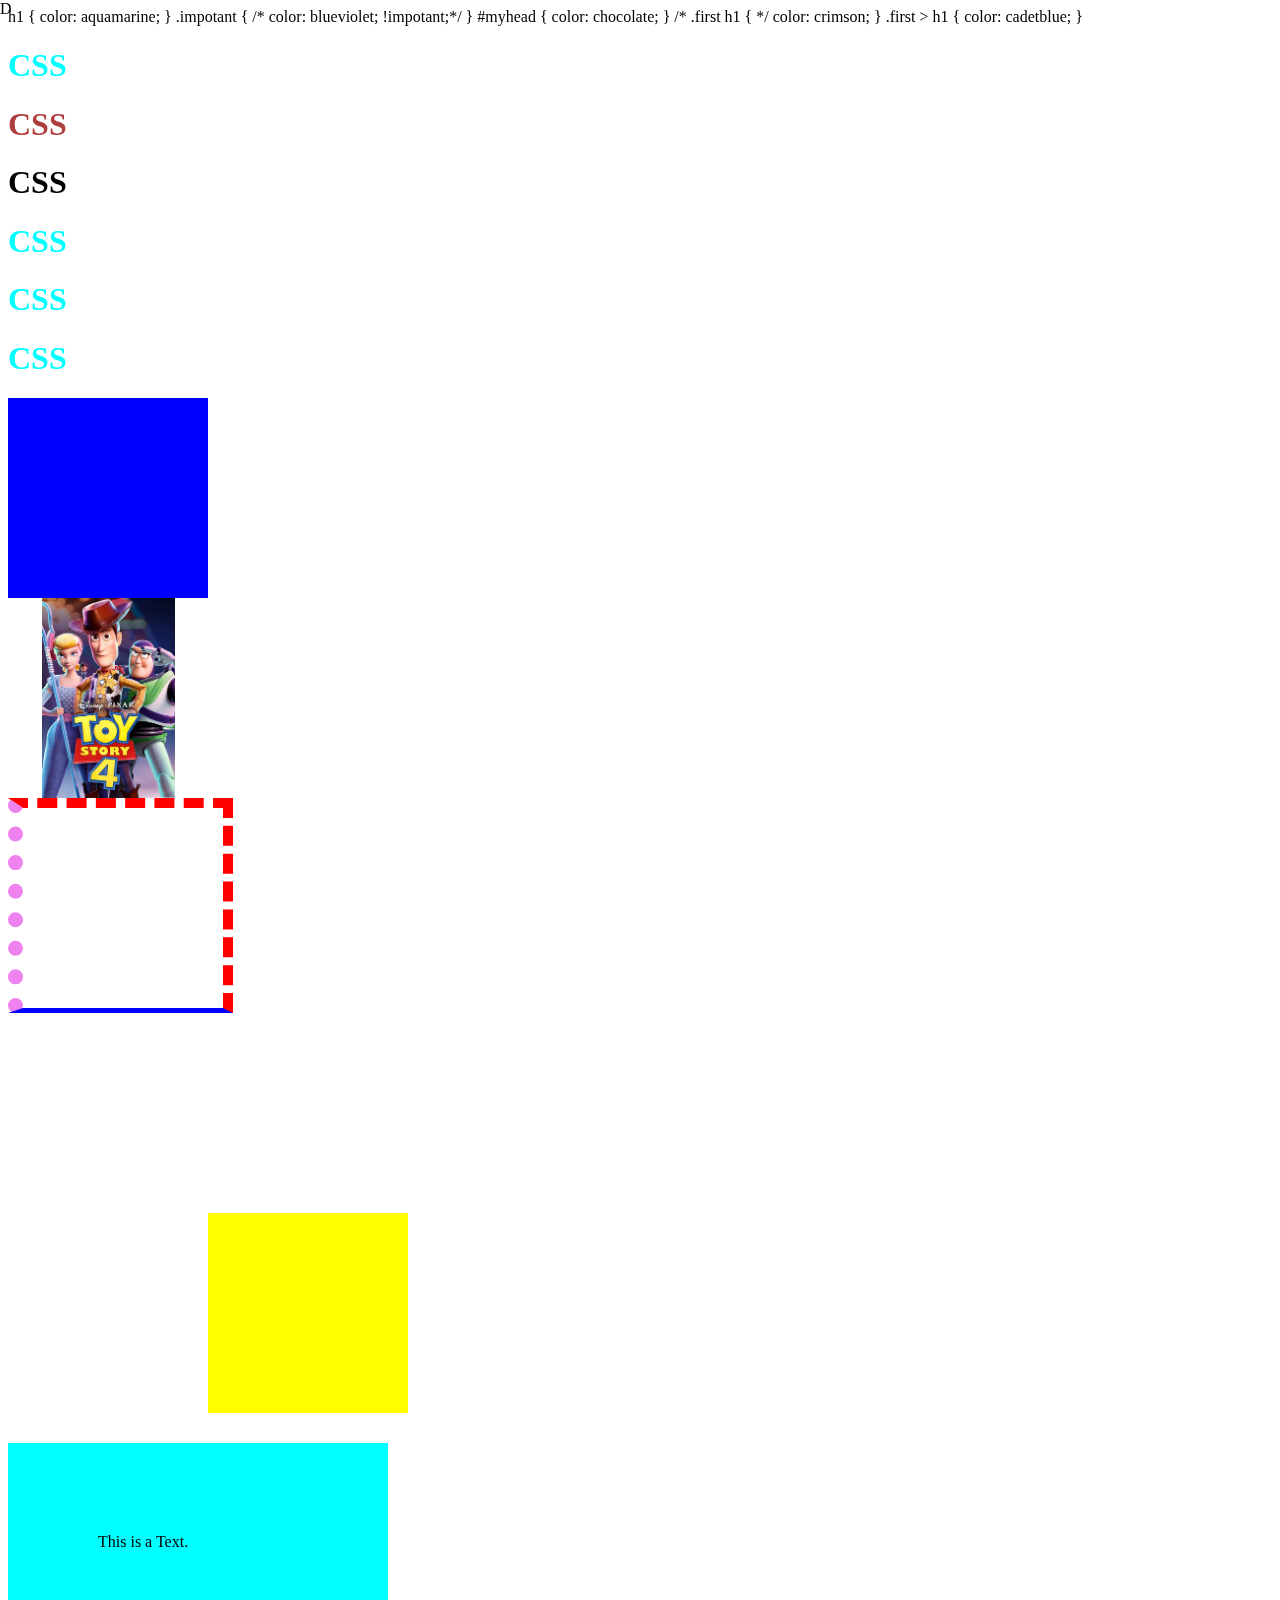
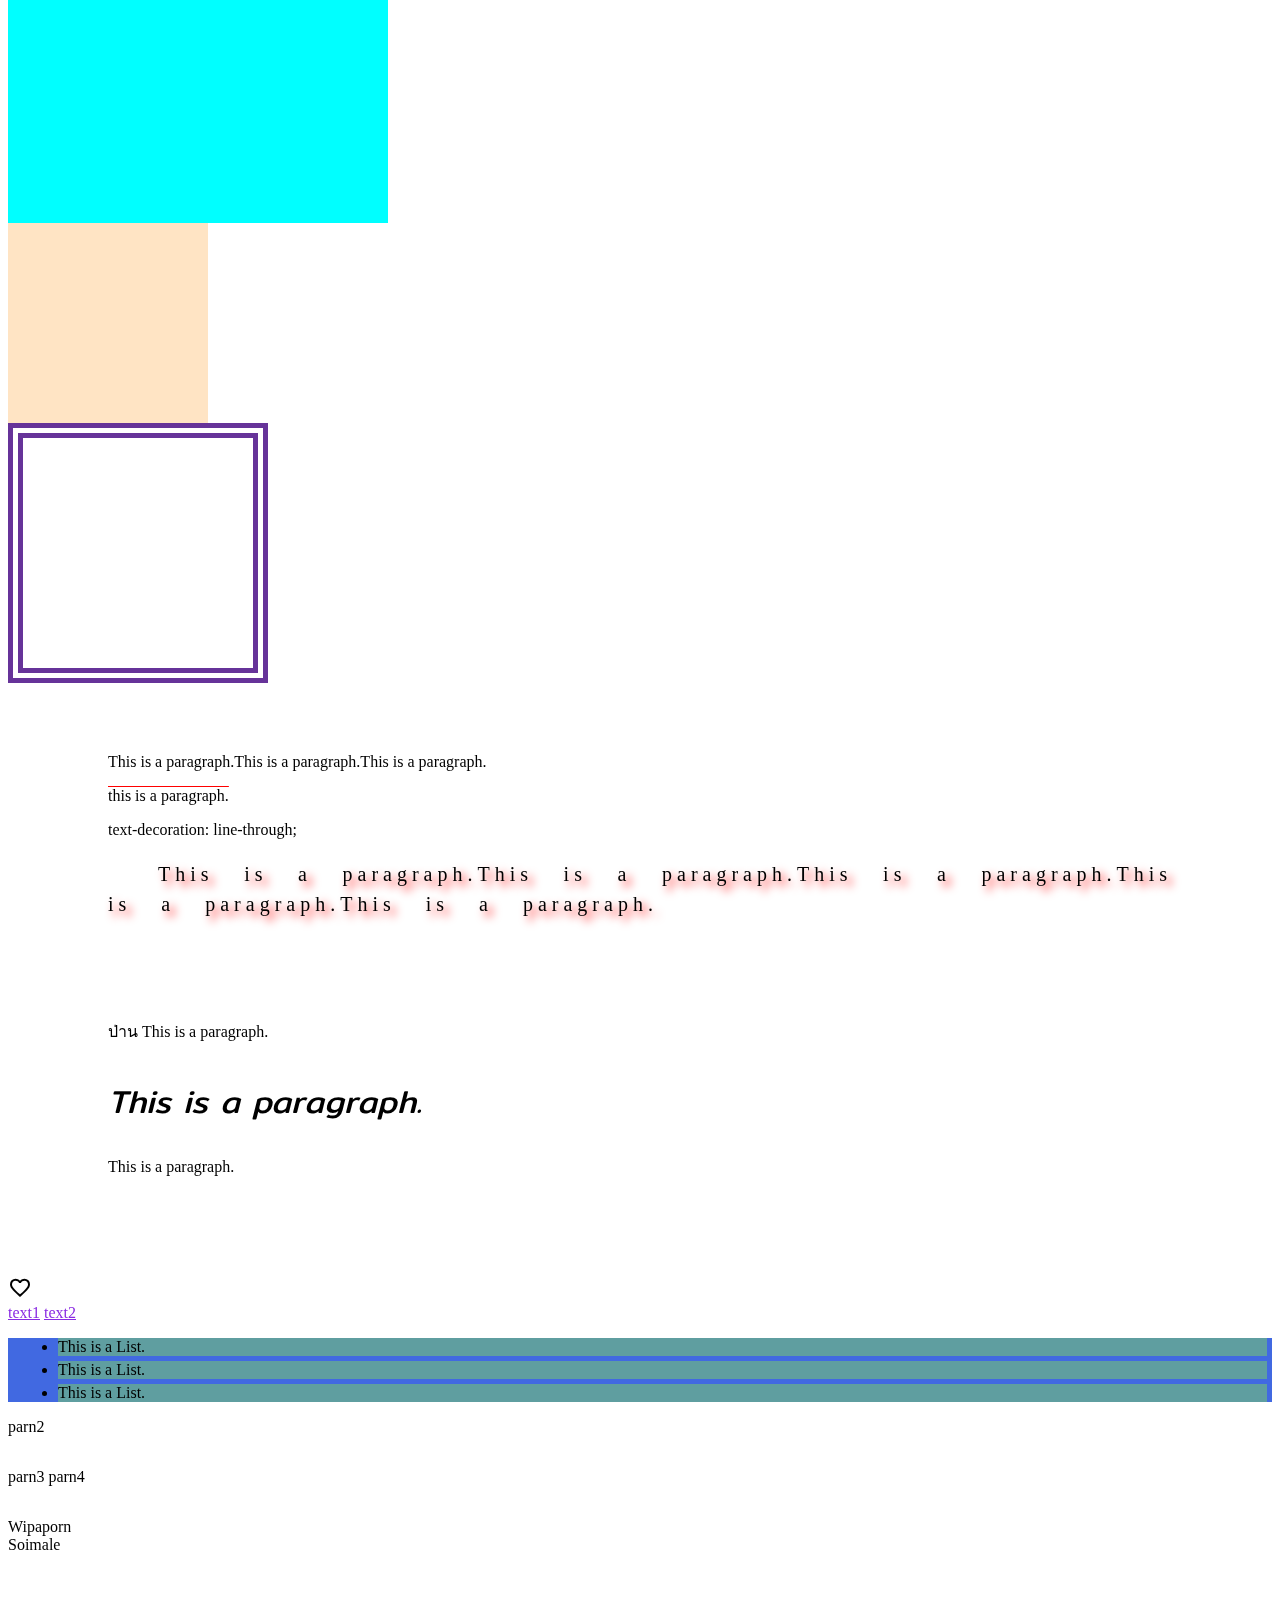
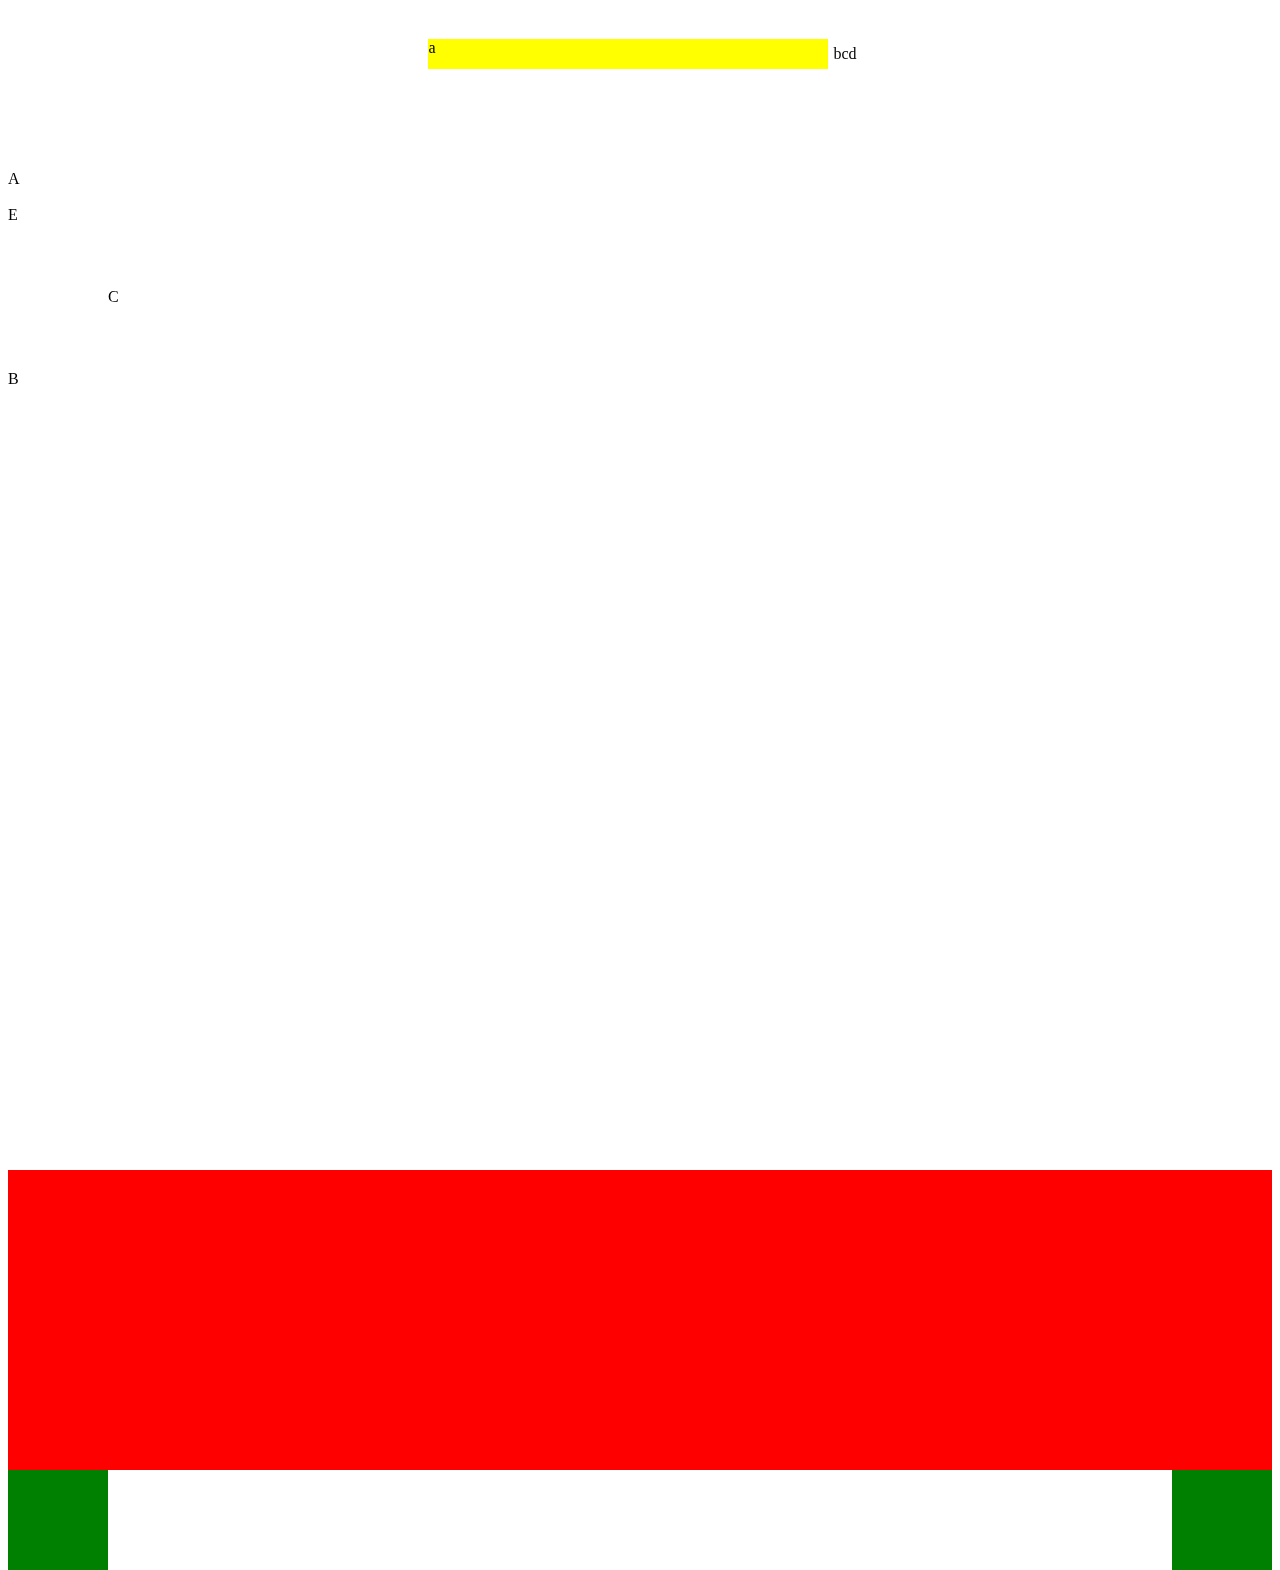
<file: css.html>
<!DOCTYPE html>
<html>
  <head>
    <meta charset="utf-8" />
    <link rel="stylesheet" href="CSS/style.css" />
    <link rel="preconnect" href="https://fonts.googleapis.com" />
    <link rel="preconnect" href="https://fonts.gstatic.com" crossorigin />
    <link rel="preconnect" href="https://fonts.googleapis.com" />
    <link rel= "preconnect" href="https://fonts.gstatic.com" crossorigin />
    <link rel="preconnect" href="https://fonts.googleapis.com" />
    <link rel="preconnect" href="https://fonts.gstatic.com" crossorigin />
    <link
      href="https://fonts.googleapis.com/css2?family=Mitr&display=swap"
      rel="stylesheet"
    />
    <link rel="stylesheet" href="https://fonts.googleapis.com/css2?family=Material+Symbols+Outlined:opsz,wght,FILL,GRAD@20..48,100..700,0..1,-50..200" />
      h1 {
        color: aquamarine;
      }
      .impotant {
        /* color: blueviolet; !impotant;*/
      }
      #myhead {
        color: chocolate;
      }
      /* .first h1 { */
        color: crimson;
      }
      .first > h1 {
        color: cadetblue;
      }
    </style>
  </head>
  <body>
    <h1 id="myhead">CSS</h1>
    <h1 style="color: rgb(175, 63, 63);">CSS</h1>
    <h1 class="impotant" style="color: black;">CSS</h1>
    <h1>CSS</h1>
    <div class="first">
      <h1>CSS</h1>
    </div>
    <div class="first">
      <h1>CSS</h1>
    </div>
    <div class="background width200"></div>
    <div class="background-image width200"></div>
    <div class="border width200"></div>
    <div class="margin width200"></div>
    <div class="padding width200">This is a Text.</div>
    <div class="width-height"></div>
    <div class="outline width200"></div>
    <div class="text">
      <p>This is a paragraph.This is a paragraph.This is a paragraph.</p>
      <p class="left">This is a paragraph.</p>
      text-decoration: line-through;
      <p class="indent">
        This is a paragraph.This is a paragraph.This is a paragraph.This is a
        paragraph.This is a paragraph.
      </p>
    </div>
    <div class="font">
      <p>ป่าน This is a paragraph.</p>
      <p>This is a paragraph.</p>
      <p>This is a paragraph.</p>
    </div>
    <div class="icon">
      <i class="fa fa-apple"></i>
      <i class="fa fa-arrow-up"></i>
    </div>
    <span class="material-symbols-outlined">
        favorite
        </span>
        <link rel="stylesheet" href="https://fonts.googleapis.com/css2?family=Material+Symbols+Outlined:opsz,wght,FILL,GRAD@48,400,0,0" />
        <div class="link">
        <a href="">text1</a>
        <a href="">text2</a>
        </div>
        <div class="list">
          <ul>
            <li>This is a List.</li>
            <li>This is a List.</li>
            <li>This is a List.</li>
          </ul>
        </div>
        <div class="display">
          <p>parn1</p>
          <p>parn2</p>
          <p>parn3</p>
          <p>parn4</p>
        </div>
        <p>
          <div>Wipaporn</div>
          <div>Soimale</div>
          <div class="flex">
            <div class="flex-item">a</div>
            <div class="flex-item">b</div>
            <div class="flex-item">c</div>
            <div class="flex-item">d</div>
          </div>
        </p>
        <div class="position">
          <div>A</div>
          <div>B</div>
          <div>C</div>
          <div>D</div>
          <div>E</div>
        </div>
        <div class="overflow">
        <div class="box"></div>
      </div>
      <div class="float">
        <div class="left"></div>
        <div class="right"></div>
      </div>
  </body>
</html>
</file>
<file: CSS/style.css>
h1 {
  color: aqua;
}
.width200 {
  width: 200px;
  height: 200px;
}
.background {
  background: blue;
}
.background-image {
  background-image: url("/image/toy4.jpeg");
  background-position: center;
  background-size: contain;
  background-repeat: no-repeat;
}
.border {
  border: 10px solid red;
  border: 10px dotted red;
  border: 10px dashed red;
  border-bottom: 5px solid blue;
  border-left: 15px dotted violet;
}
.margin {
  margin: 50px 100px 30px 100px;
  background-color: yellow;
  margin-left: 200px;
  margin-top: 200px;
}
.padding {
  padding: 90px;
  background-color: aqua;
}
.width-height {
  width: 300px;
  height: 300px;
  background-color: bisque;
  width: 20%;
  height: 30vw;
  width: 200pt;
  width: 50cm;
  max-width: 200px;
  max-height: 200px;
}
.outline {
  outline: 15px double rebeccapurple;
  outline-offset: 15px;
  margin: 30px;
}
.text {
  margin: 100px;
}
.text p {
  text-align: center;
  text-align: justify;
}
.text .left {
  text-align: left;
  text-decoration: underline;
  text-decoration: overline;
  text-decoration-color: red;
  text-transform: lowercase;
}
.text .right {
  text-align: right;
  text-decoration: line-through;
  text-transform: uppercase;
  text-transform: capitalize;
}
.text .indent {
  text-indent: 50px;
  letter-spacing: 5px;
  font-size: 20px;
  line-height: 1.5;
  word-spacing: 20px;
  text-shadow: 5px 5px 10px red;
}
.font {
  margin: 100px;
}
.font p :first-child {
}
.font p:nth-child(2) {
  font-family: "Mitr";
  font-size: 2rem;
  font-style: oblique;
}
.link a:link {
  color: red;
}
.link a:visited {
  color: blueviolet;
}
.link a:active {
  color: wheat;
}
.link a:hover {
  color: orangered;
  background-color: black;
}
.list ul {
  list-style-type: disc;
  background: royalblue;
}
.list ul li {
  list-style-position: outside;
  background-color: cadetblue;
  margin: 5px;
  margin-left: 10px;
}
.display p:first-child {
  display: none;
}
.display p:nth-child(2) {
  display: block;
}
.display p:nth-child(3) {
  display: inline;
}
.display p:nth-child(4) {
  display: inline-block;
}
.display p:nth-child(5) {
  display: inline-block;
}
.flex {
  display: flex;
  flex-direction: row;
  justify-content: center;
  align-items: center;
  height: 200px;
}
.flex .flex-item:first-child {
  /* flex: 3; */
  height: 30px;
  width: 400px;
  margin: 5px;
  background-color: yellow;
}
/* .flex .flex-item {
  flex: 1;
  height: 30px;
  margin: 5px;
  background-color: yellow;
} */
.position {
  position: relative;
  height: 1000px;
}
.position div:first-child {
  position: static;
}
.position div:nth-child(2) {
  position: absolute;
  top: 200px;
  right: 0;
  bottom: 0;
  left: 0;
}
.position div:nth-child(3) {
  position: relative;
  top: 100px;
  right: 0;
  bottom: 0;
  left: 100px;
}
.position div:nth-child(4) {
  position: fixed;
  top: 0;
  left: 0;
}
.position div:nth-child(5) {
  position: sticky;
  top: 100px;
  left: 0;
}
.overflow {
  overflow: scroll;
  height: 300px;
  overflow-x: hidden;
}
.overflow .box {
  height: 1000px;
  width: 150%;
  background-color: red;
}
.float {
}
.float .left {
  float: left;
  background-color: green;
  width: 100px;
  height: 100px;
}
.float .right {
  float: right;
  background-color: green;
  width: 100px;
  height: 100px;
}
</file>
